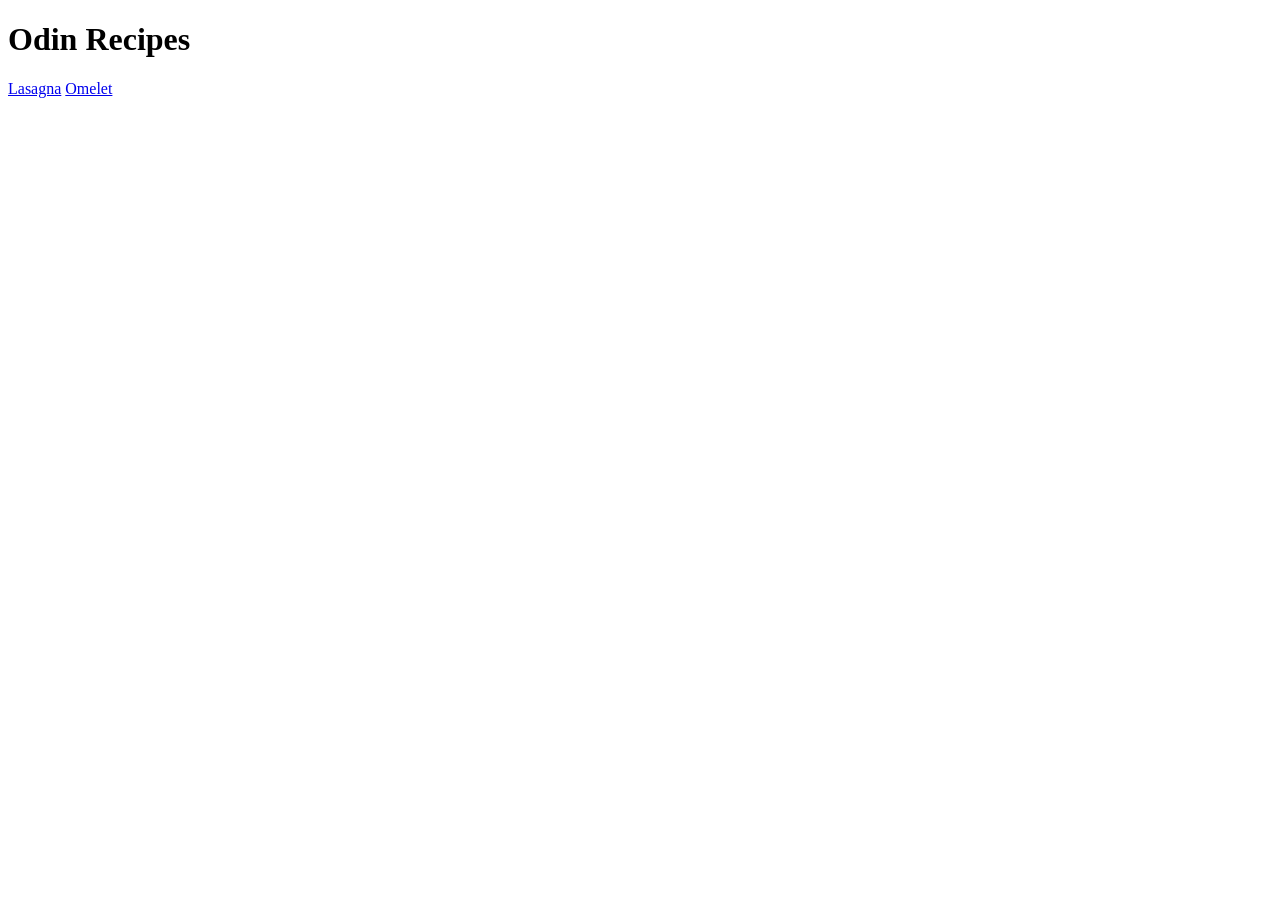
<file: index.html>
<!DOCTYPE html>
<html lang="en">
  <head>
    <meta charset="UTF-8" />
    <meta http-equiv="X-UA-Compatible" content="IE=edge" />
    <meta name="viewport" content="width=device-width, initial-scale=1.0" />
    <title>Document</title>
  </head>
  <body>
    <h1>Odin Recipes</h1>
    <a href="./recipes/lasagna.html">Lasagna</a>
    <a href="./recipes/omelet.html">Omelet</a>
  </body>
</html>
</file>
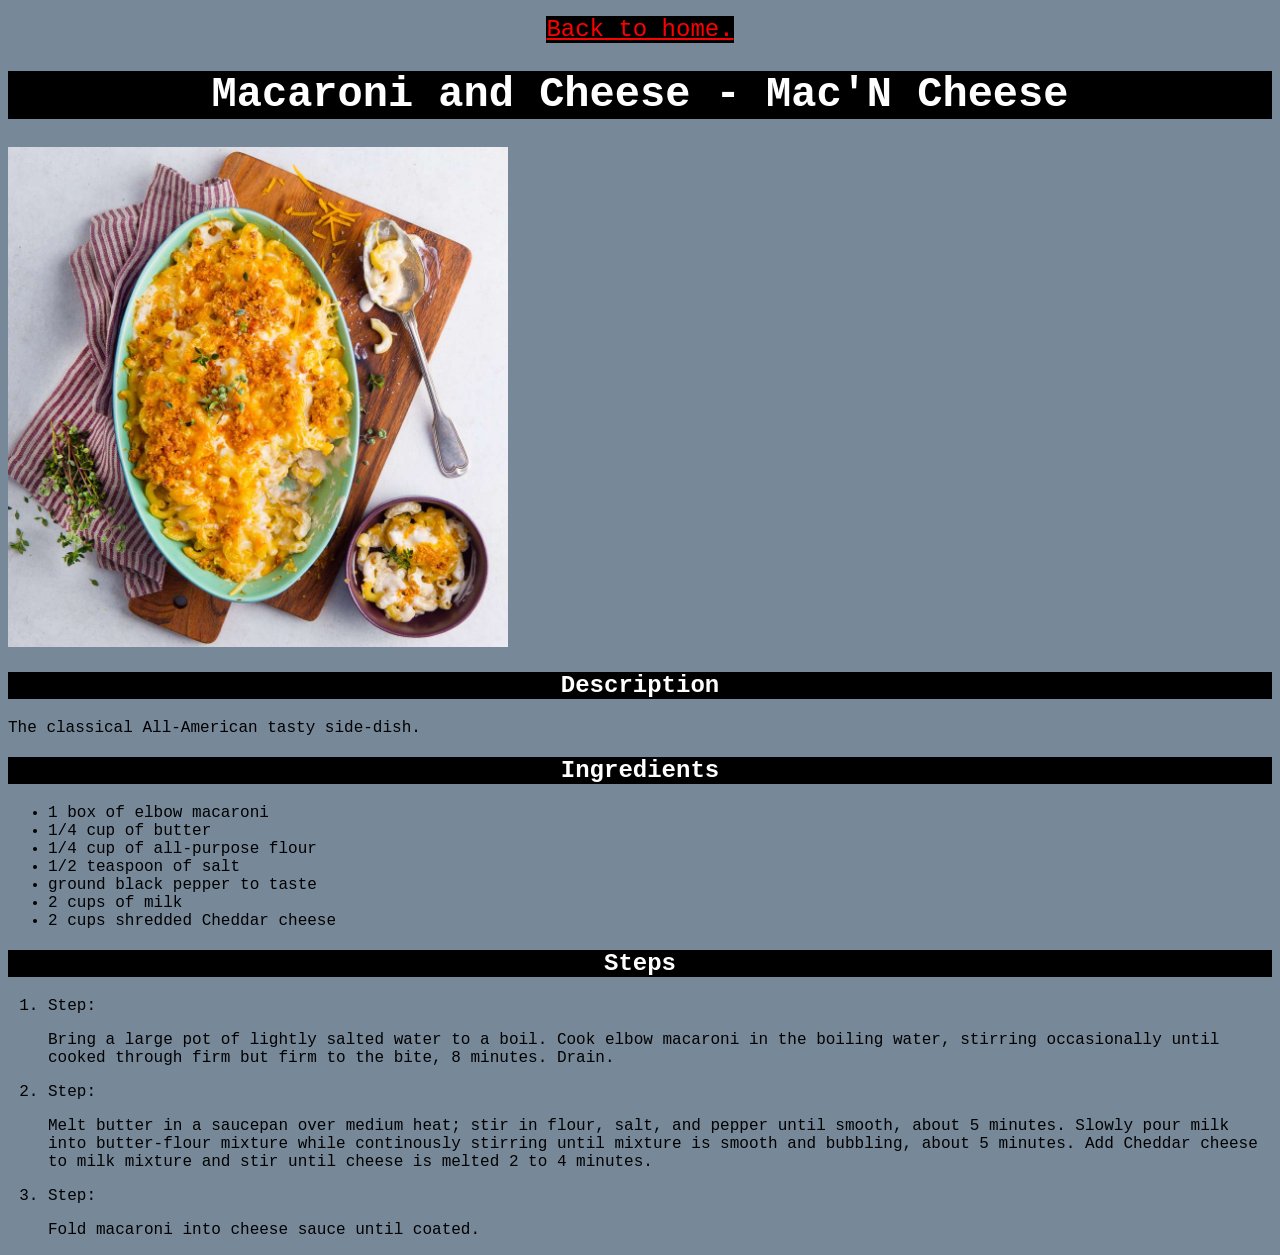
<file: recipes/macncheese.html>
<!DOCTYPE html>
<html>
    <head>
        <meta charset="utf-8">
        <link rel="stylesheet" href="../styles.css">
        <title>Mac'N Cheese</title>
    </head>
    <body>
        <p class="center">
            <a class="home" href="../index.html">Back to home.</a>
        </p>  

        <h1 class="heading center">Macaroni and Cheese - Mac'N Cheese</h1>
        <img src="../img/macncheese.jpg" alt="Picture of Macaroni and Cheese">

        <h2 class="heading center">Description</h2>
        <p>The classical All-American tasty side-dish.</p>

        <h2 class="heading center">Ingredients</h2>
        <ul>
            <li>1 box of elbow macaroni</li>
            <li>1/4 cup of butter</li>
            <li>1/4 cup of all-purpose flour</li>
            <li>1/2 teaspoon of salt</li>
            <li>ground black pepper to taste</li>
            <li>2 cups of milk</li>
            <li>2 cups shredded Cheddar cheese</li>
        </ul>

        <h2 class="heading center">Steps</h2>
        <ol>
            <li>
                <p>Step:</p>
                <p>Bring a large pot of lightly salted water to a boil. Cook elbow macaroni in the boiling water, stirring occasionally until cooked through firm
                    but firm to the bite, 8 minutes. Drain.
                </p>
            </li>
            <li>
                <p>Step:</p>
                <p>Melt butter in a saucepan over medium heat; stir in flour, salt, and pepper until smooth, about 5 minutes. Slowly pour milk into butter-flour mixture while continously stirring until mixture is smooth and bubbling, about 5 minutes. Add Cheddar cheese to milk mixture and stir until cheese is melted 2 to 4 minutes.
                </p>
            </li>
            <lI>
                <p>Step:</p>
                <p>Fold macaroni into cheese sauce until coated.</p>
            </lI>
        </ol>
    </body>
</html>
</file>
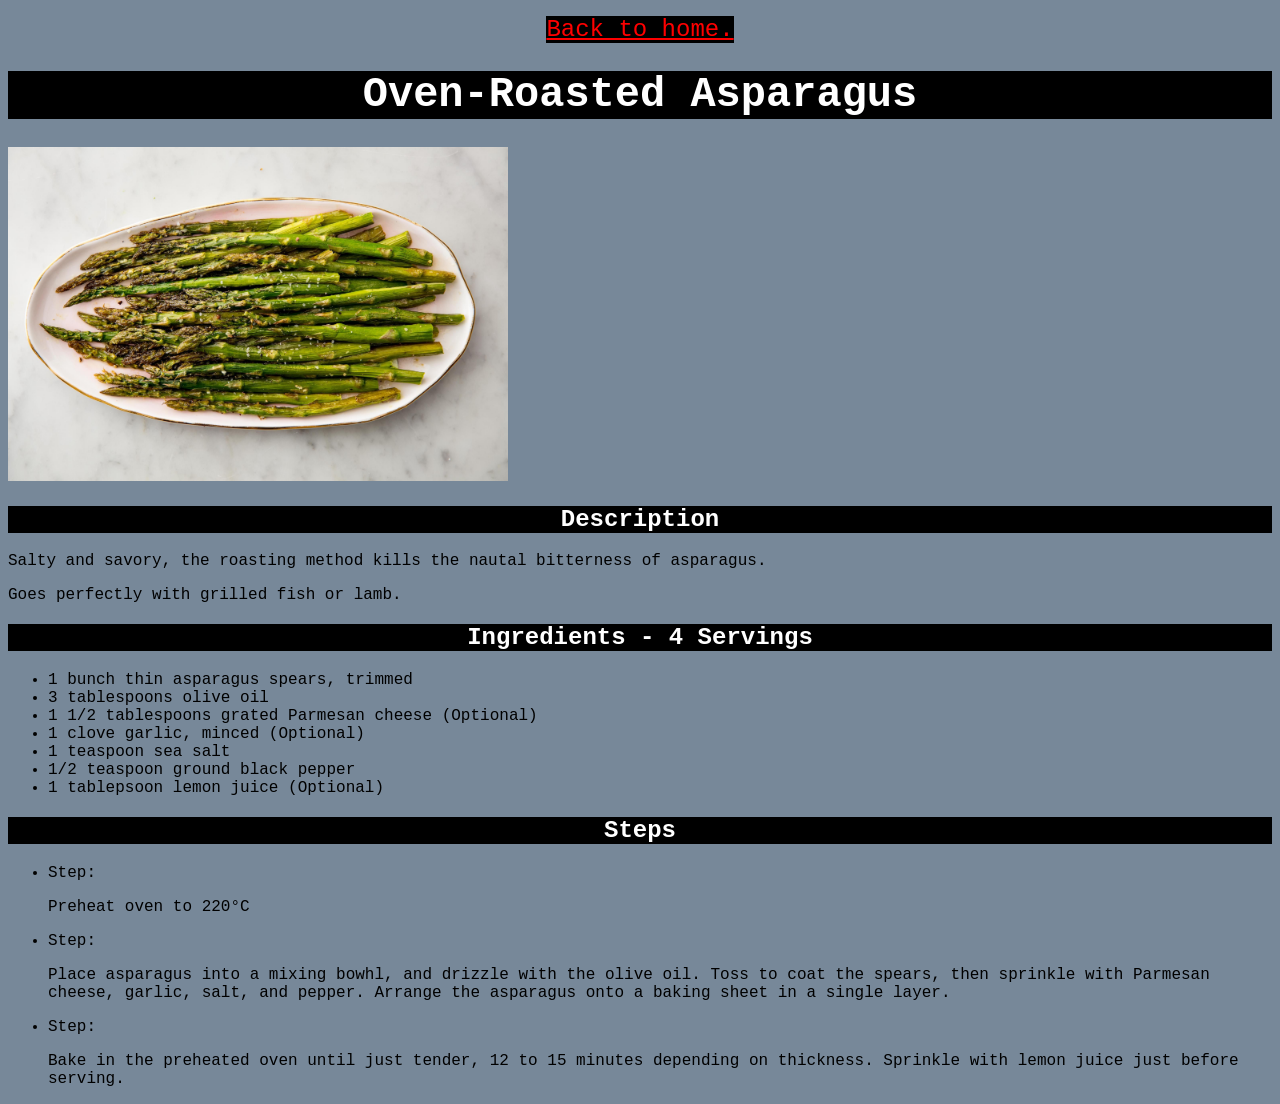
<file: recipes/ovenasparagus.html>
<!DOCTYPE html>
<html>
    <head>
        <meta charset="utf-8">
        <link rel="stylesheet" href="../styles.css">
        <title>Oven-Roasted Asparagus</title>
    </head>
    <body>
        <p class="center">
            <a class="home" href="../index.html">Back to home.</a>
        </p>  
        <h1 class="heading center">Oven-Roasted Asparagus</h1>
        <img src="../img/ovenasparagus.jpg" alt="Picture of oven-roasted asparagus">

        <h2 class="heading center">Description</h2>
        <p>Salty and savory, the roasting method kills the nautal bitterness of asparagus.</p>
        <p>Goes perfectly with grilled fish or lamb.</p>

        <h2 class="heading center">Ingredients - 4 Servings</h2>
        <ul>
            <li>1 bunch thin asparagus spears, trimmed</li>
            <li>3 tablespoons olive oil</li>
            <li>1 1/2 tablespoons grated Parmesan cheese (Optional)</li>
            <li>1 clove garlic, minced (Optional)</li>
            <li>1 teaspoon sea salt</li>
            <li>1/2 teaspoon ground black pepper</li>
            <li>1 tablepsoon lemon juice (Optional)</li>
        </ul>

        <h2 class="heading center">Steps</h2>
        <ul>
            <li>
                <p>Step:</p>
                <p>Preheat oven to 220°C</p>
            </li>
            <li>
                <p>Step:</p>
                <p>Place asparagus into a mixing bowhl, and drizzle with the olive oil. Toss to coat the spears, then sprinkle
                    with Parmesan cheese, garlic, salt, and pepper. Arrange the asparagus onto a baking sheet in a single layer.
                </p>
            </li>
            <li>
                <p>Step:</p>
                <p>Bake in the preheated oven until just tender, 12 to 15 minutes depending on thickness. Sprinkle with lemon juice just before serving.</p>
            </li>
        </ul>
    </body>
</html>
</file>
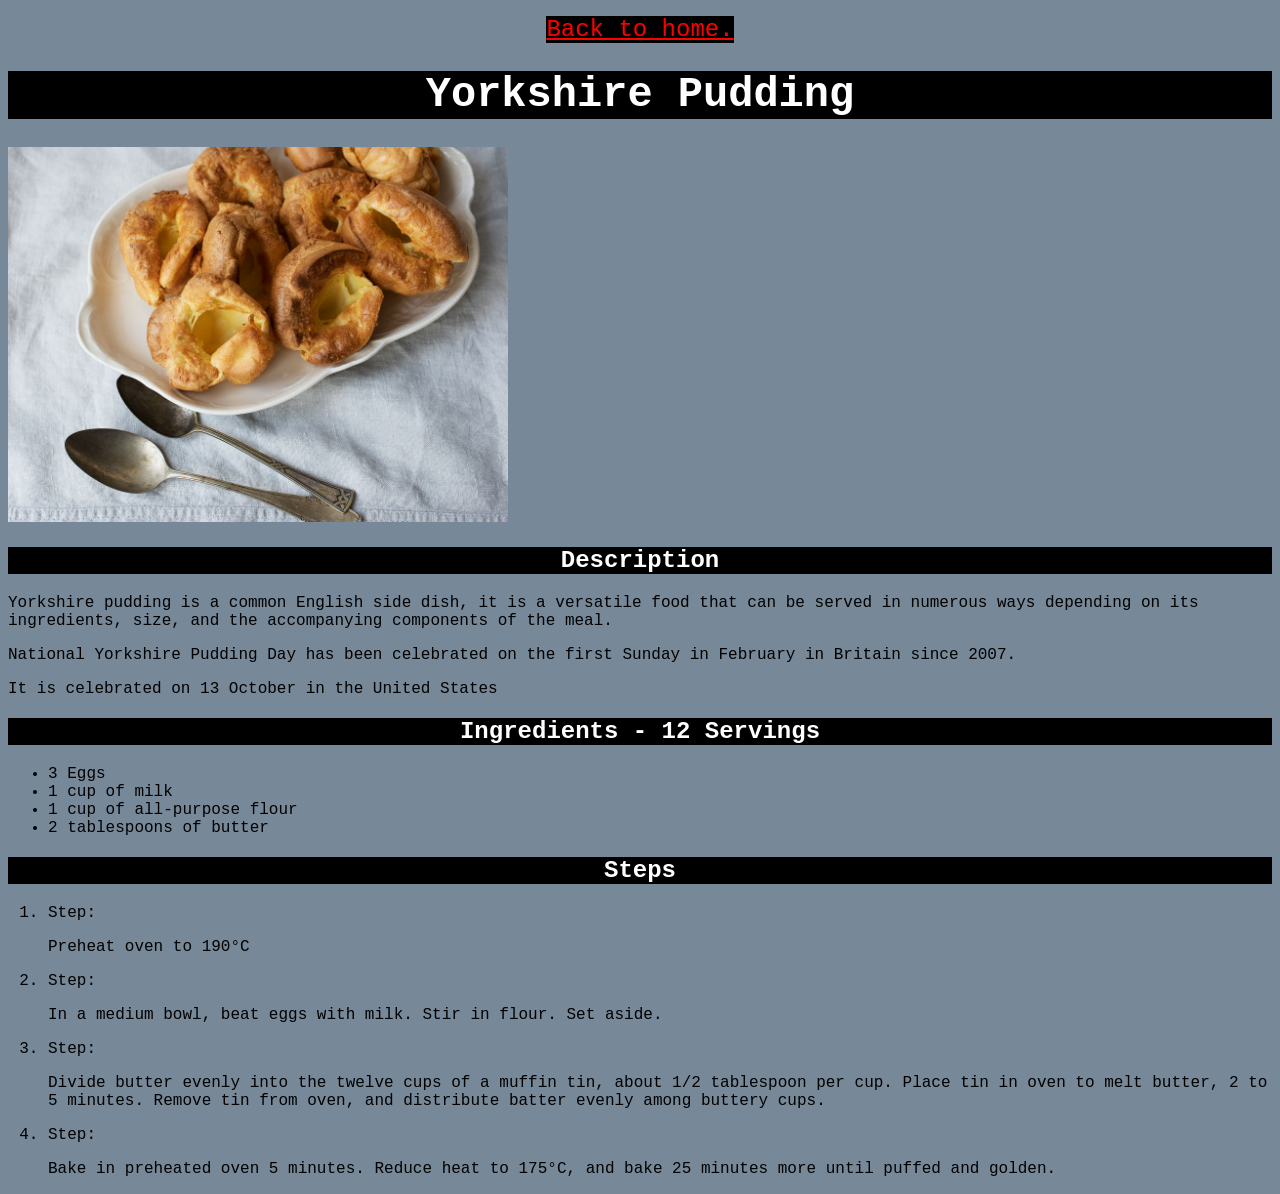
<file: recipes/yorkshirepudding.html>
<!DOCTYPE html>
<html>
    <head>
        <meta charset="utf-8">
        <link rel="stylesheet" href="../styles.css">
        <title>Yorkshire Pudding Recipe</title>
    </head>
    <body>
        <p class="center">
        <a class="home" href="../index.html">Back to home.</a>
        </p>   

        <h1 class="heading center">Yorkshire Pudding</h1>
        
        <img src="../img/yorkshirepudding.jpg" alt="Picture of Yorkshire pudding">
        
        <h2 class="heading center">Description</h2>
        <p>Yorkshire pudding is a  common English side dish, it is a versatile food that can be served in numerous ways depending on its ingredients, size, 
            and the accompanying components of the meal.</p>
        <p>National Yorkshire Pudding Day has been celebrated on the first Sunday in February in Britain since 2007.</p>
        <p>It is celebrated on 13 October in the United States</p>
        
        <h2 class="heading center">Ingredients - 12 Servings</h2>
        <ul>
            <li>3 Eggs</li>
            <li>1 cup of milk</li>
            <li>1 cup of all-purpose flour</li>
            <li>2 tablespoons of butter</li>
        </ul>

        <h2 class="heading center">Steps</h2>
        <ol>
            <li>
                <p>Step:</p>
                <p>Preheat oven to 190°C</p>
            </li>
            <li>
                <p>Step:</p>
                <p>In a medium bowl, beat eggs with milk. Stir in flour. Set aside.</p>
            </li>
            <li>
                <p>Step:</p>
                <p>Divide butter evenly into the twelve cups of a muffin tin, about 1/2 tablespoon per cup.
                    Place tin in oven to melt butter, 2 to 5 minutes. Remove tin from oven, and distribute batter evenly among buttery cups.
                </p>
            </li>
            <li>
                <p>Step:</p>
                <p>Bake in preheated oven 5 minutes. Reduce heat to 175°C, and bake 25 minutes more until puffed and golden.</p>
            </li>
        </ol>
    </body>
</html>
</file>
<file: styles.css>
* {
    font-family: "Courier new", Verdana, Geneva, Tahoma, sans-serif;
    background-color:lightslategray;
}

img {
    width: 500px;
    height: auto;
    
}

h1 {
    font-size: 42px;
}

.heading {
    background-color: black;
    color: white;
}

.home {
    font-size: 24px;
    background-color: black;
    color: red;
}

.center {
    text-align: center;
}

#hplist {
    color: lightgoldenrodyellow;
}
</file>
